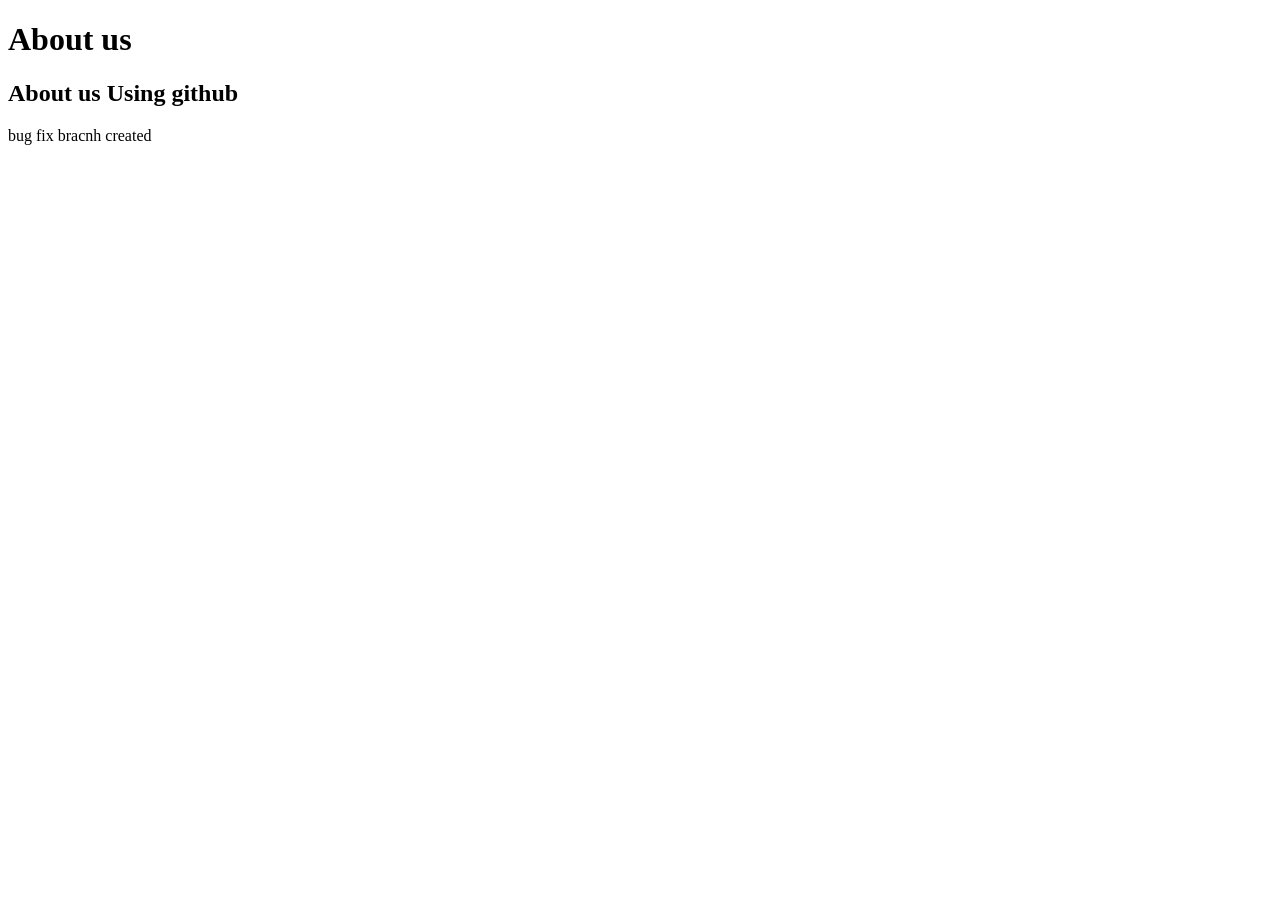
<file: about.html>
<!DOCTYPE html>
<html lang="en">
<head>
    <meta charset="UTF-8">
    <meta name="viewport" content="width=device-width, initial-scale=1.0">
    <title>About us</title>
</head>
<body>
    <h1>About us</h1>
    <h2>About us Using github</h2>
    <p>bug fix bracnh created</p>
</body>
</html>
</file>
